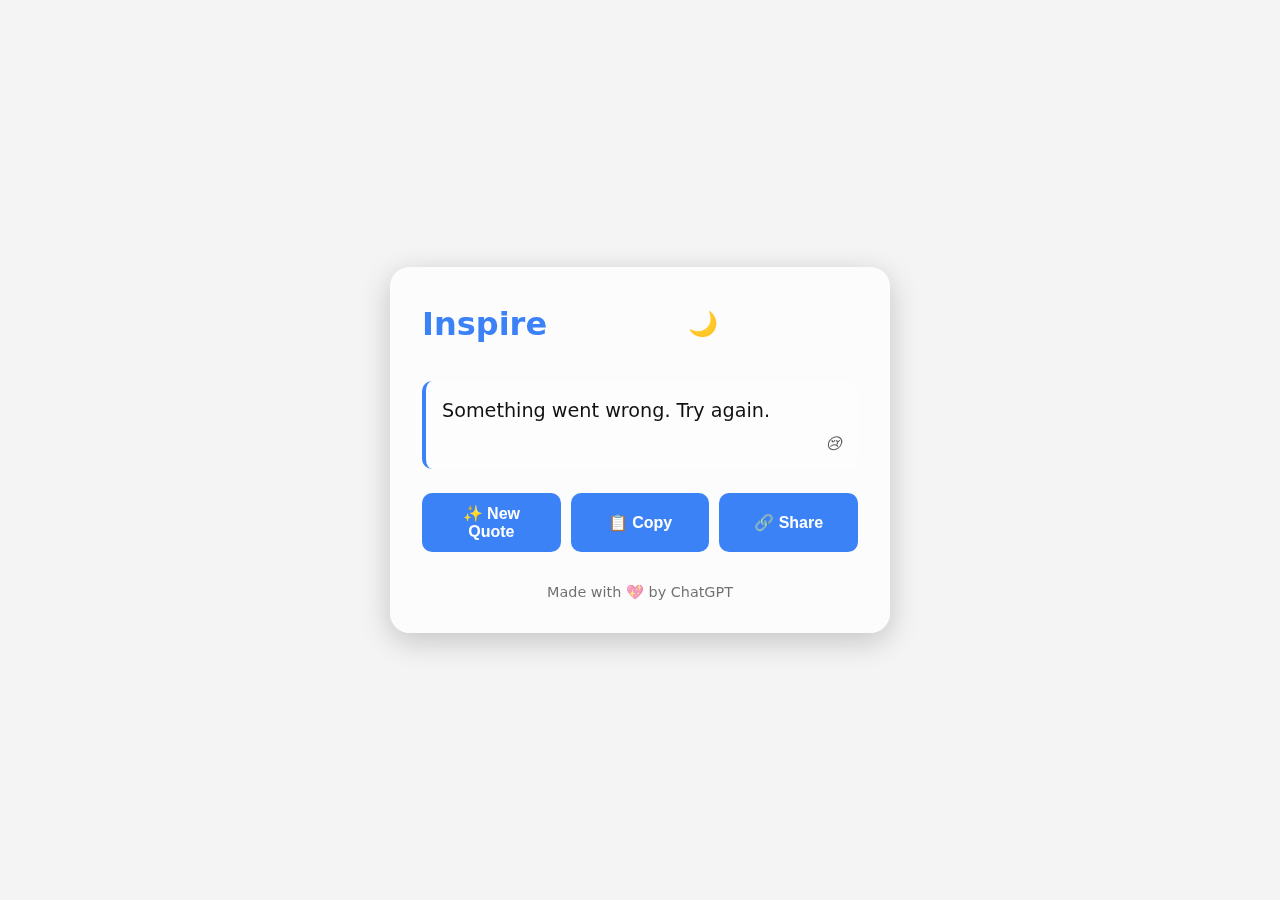
<file: motivational.html>
<!DOCTYPE html>
<html lang="en">
<head>
  <meta charset="UTF-8" />
  <meta name="viewport" content="width=device-width, initial-scale=1.0" />
  <title>Inspire | Daily Motivation</title>
  <link rel="stylesheet" href="style.css" />
</head>
<body>
  <div class="container">
    <header>
      <h1>Inspire</h1>
      <button id="toggleTheme">🌙</button>
    </header>

    <main>
      <div id="quoteBox">
        <p id="quoteText">Loading...</p>
        <span id="quoteAuthor"></span>
      </div>
      <div class="controls">
        <button id="newQuote">✨ New Quote</button>
        <button id="copyQuote">📋 Copy</button>
        <button id="shareQuote">🔗 Share</button>
      </div>
    </main>

    <footer>
      <p>Made with 💖 by ChatGPT</p>
    </footer>
  </div>

  <script src="script.js"></script>
</body>
</html>
</file>
<file: style.css>
/* Reset */
* {
  margin: 0;
  padding: 0;
  box-sizing: border-box;
}

:root {
  --bg: #f4f4f4;
  --text: #111;
  --card: rgba(255, 255, 255, 0.75);
  --accent: #3b82f6;
  --accent-dark: #2563eb;
}

body.dark {
  --bg: #1e1e2f;
  --text: #fff;
  --card: rgba(40, 40, 60, 0.7);
  --accent: #60a5fa;
  --accent-dark: #3b82f6;
}

body {
  font-family: "Segoe UI", system-ui, sans-serif;
  background-color: var(--bg);
  color: var(--text);
  min-height: 100vh;
  display: flex;
  justify-content: center;
  align-items: center;
  transition: background 0.3s, color 0.3s;
  overflow: hidden;
  position: relative;
  padding: 1rem;
}

/* Particles background */
#particles-js {
  position: fixed;
  width: 100%;
  height: 100%;
  z-index: -1;
  top: 0;
  left: 0;
}

/* Container */
.container {
  width: 100%;
  max-width: 500px;
  background: var(--card);
  backdrop-filter: blur(25px);
  border-radius: 20px;
  padding: 2rem;
  box-shadow: 0 8px 30px rgba(0, 0, 0, 0.2);
  z-index: 1;
}

/* Header */
header {
  display: flex;
  justify-content: space-between;
  align-items: center;
}

header h1 {
  font-size: 2rem;
  color: var(--accent);
  user-select: none;
}

#toggleTheme {
  background: transparent;
  border: none;
  font-size: 1.5rem;
  cursor: pointer;
  color: var(--text);
  transition: transform 0.2s ease;
}

#toggleTheme:active {
  transform: scale(0.9);
}

/* Main */
main {
  margin-top: 2rem;
}

#quoteBox {
  padding: 1rem;
  border-left: 4px solid var(--accent);
  background-color: rgba(255, 255, 255, 0.1);
  border-radius: 10px;
  margin-bottom: 1.5rem;
}

body.dark #quoteBox {
  background-color: rgba(255, 255, 255, 0.05);
}

#quoteText {
  font-size: 1.2rem;
  margin-bottom: 0.5rem;
  line-height: 1.5;
}

#quoteAuthor {
  display: block;
  text-align: right;
  font-style: italic;
  opacity: 0.7;
}

/* Controls */
.controls {
  display: flex;
  flex-wrap: wrap;
  gap: 10px;
}

button {
  flex: 1 1 30%;
  padding: 0.7rem 1rem;
  background: var(--accent);
  border: none;
  color: white;
  border-radius: 10px;
  cursor: pointer;
  font-weight: bold;
  font-size: 1rem;
  display: flex;
  align-items: center;
  justify-content: center;
  gap: 6px;
  transition: background 0.3s ease, transform 0.15s ease;
}

button:hover {
  background: var(--accent-dark);
}

button:active {
  transform: scale(0.97);
}

.icon {
  font-size: 1.1em;
}

/* Footer */
footer {
  text-align: center;
  margin-top: 2rem;
  font-size: 0.9rem;
  opacity: 0.6;
  user-select: none;
}
</file>
